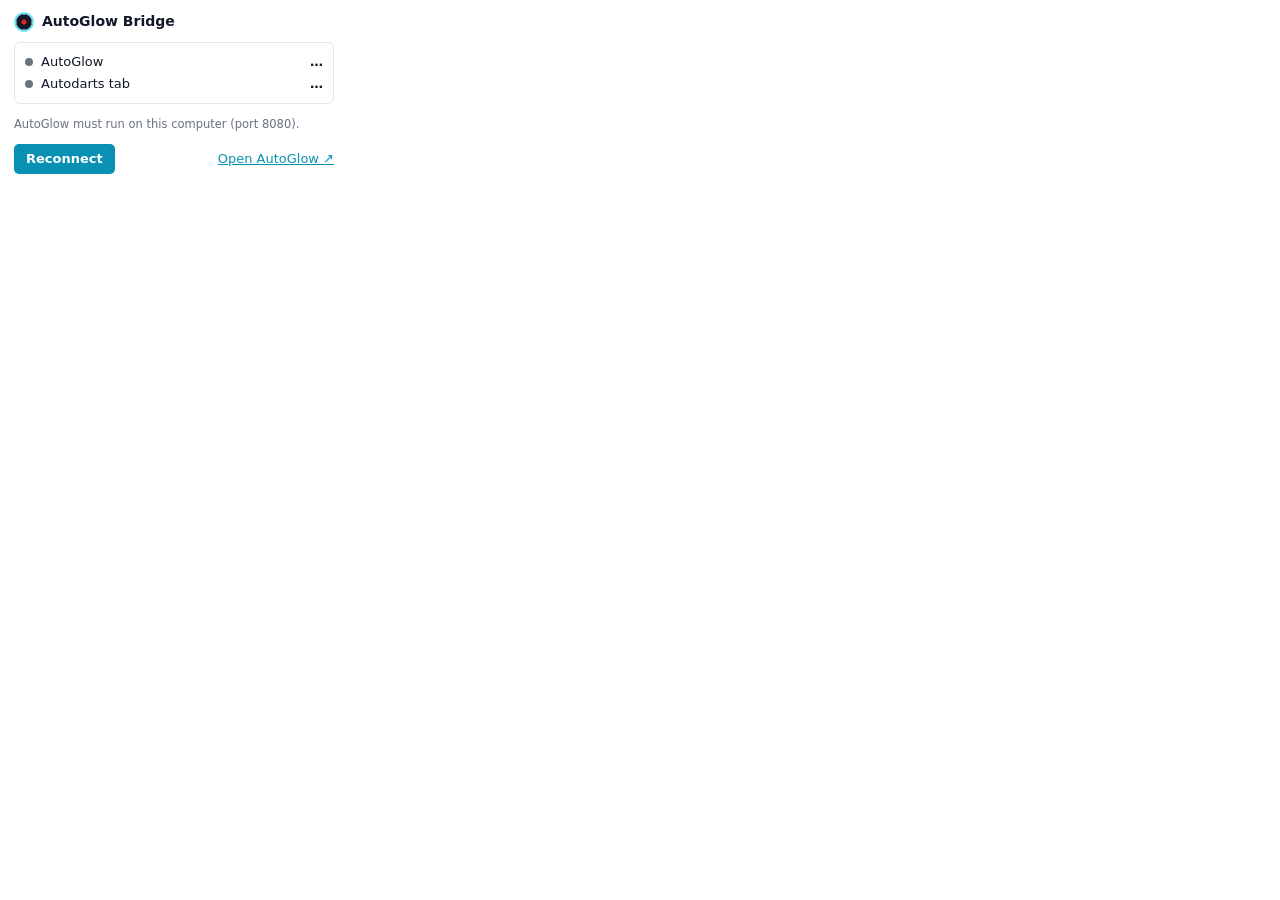
<file: chrome_extension/popup.html>
<!doctype html>
<html lang="en">
<head>
  <meta charset="utf-8">
  <title>AutoGlow Bridge</title>
  <link rel="stylesheet" href="popup.css">
</head>
<body>
  <header>
    <img src="icons/icon32.png" width="20" height="20" alt="">
    <h1>AutoGlow Bridge</h1>
    <span id="version" class="muted"></span>
  </header>

  <section class="status">
    <div class="row"><span id="dotServer" class="dot"></span><span>AutoGlow</span><span id="serverStatus" class="value">…</span></div>
    <div class="row"><span id="dotTab" class="dot"></span><span data-t="Autodarts tab">Autodarts tab</span><span id="tabStatus" class="value">…</span></div>
    <p id="error" class="error" hidden></p>
    <p id="hint" class="muted" hidden data-t="Open {link} and play as usual. AutoGlow receives the game events from this tab.">Open <a href="https://play.autodarts.com" target="_blank">play.autodarts.com</a> and play as usual. AutoGlow receives the game events from this tab.</p>
  </section>

  <p class="muted" data-t="AutoGlow must run on this computer (port 8080).">AutoGlow must run on this computer (port 8080).</p>
  <div class="actions">
    <button id="reconnect" type="button" data-t="Reconnect">Reconnect</button>
    <a id="openAutoglow" href="http://127.0.0.1:8080" target="_blank" data-t="Open AutoGlow ↗">Open AutoGlow ↗</a>
  </div>

  <script src="i18n.js"></script>
  <script src="popup.js"></script>
</body>
</html>
</file>
<file: chrome_extension/popup.css>
:root {
  --bg: #ffffff;
  --fg: #111827;
  --muted: #6b7280;
  --border: #e5e7eb;
  --accent: #0891b2;
  --ok: #16a34a;
  --warn: #d97706;
  --bad: #dc2626;
}

@media (prefers-color-scheme: dark) {
  :root {
    --bg: #111418;
    --fg: #e5e7eb;
    --muted: #9ca3af;
    --border: #2a2f36;
    --accent: #22d3ee;
  }
}

body {
  width: 320px;
  margin: 0;
  padding: 12px 14px 14px;
  background: var(--bg);
  color: var(--fg);
  font: 13px/1.4 system-ui, -apple-system, "Segoe UI", sans-serif;
}

header { display: flex; align-items: center; gap: 8px; margin-bottom: 10px; }
h1 { font-size: 14px; margin: 0; flex: 1; }
a { color: var(--accent); }
.muted { color: var(--muted); font-size: 11.5px; }

.status { border: 1px solid var(--border); border-radius: 6px; padding: 8px 10px; margin-bottom: 12px; }
.row { display: flex; align-items: center; gap: 8px; padding: 2px 0; }
.value { margin-left: auto; font-weight: 600; text-align: right; max-width: 170px; overflow: hidden; text-overflow: ellipsis; white-space: nowrap; }
.dot { width: 8px; height: 8px; border-radius: 50%; background: var(--muted); flex: none; }
.dot.ok { background: var(--ok); }
.dot.warn { background: var(--warn); }
.dot.bad { background: var(--bad); }
.error { color: var(--bad); font-size: 11.5px; margin: 6px 0 0; }
#hint { margin: 6px 0 0; }

.actions { display: flex; align-items: center; justify-content: space-between; margin-top: 10px; }
button {
  padding: 6px 12px;
  border: 0;
  border-radius: 5px;
  background: var(--accent);
  color: #fff;
  font: inherit;
  font-weight: 600;
  cursor: pointer;
}
</file>
